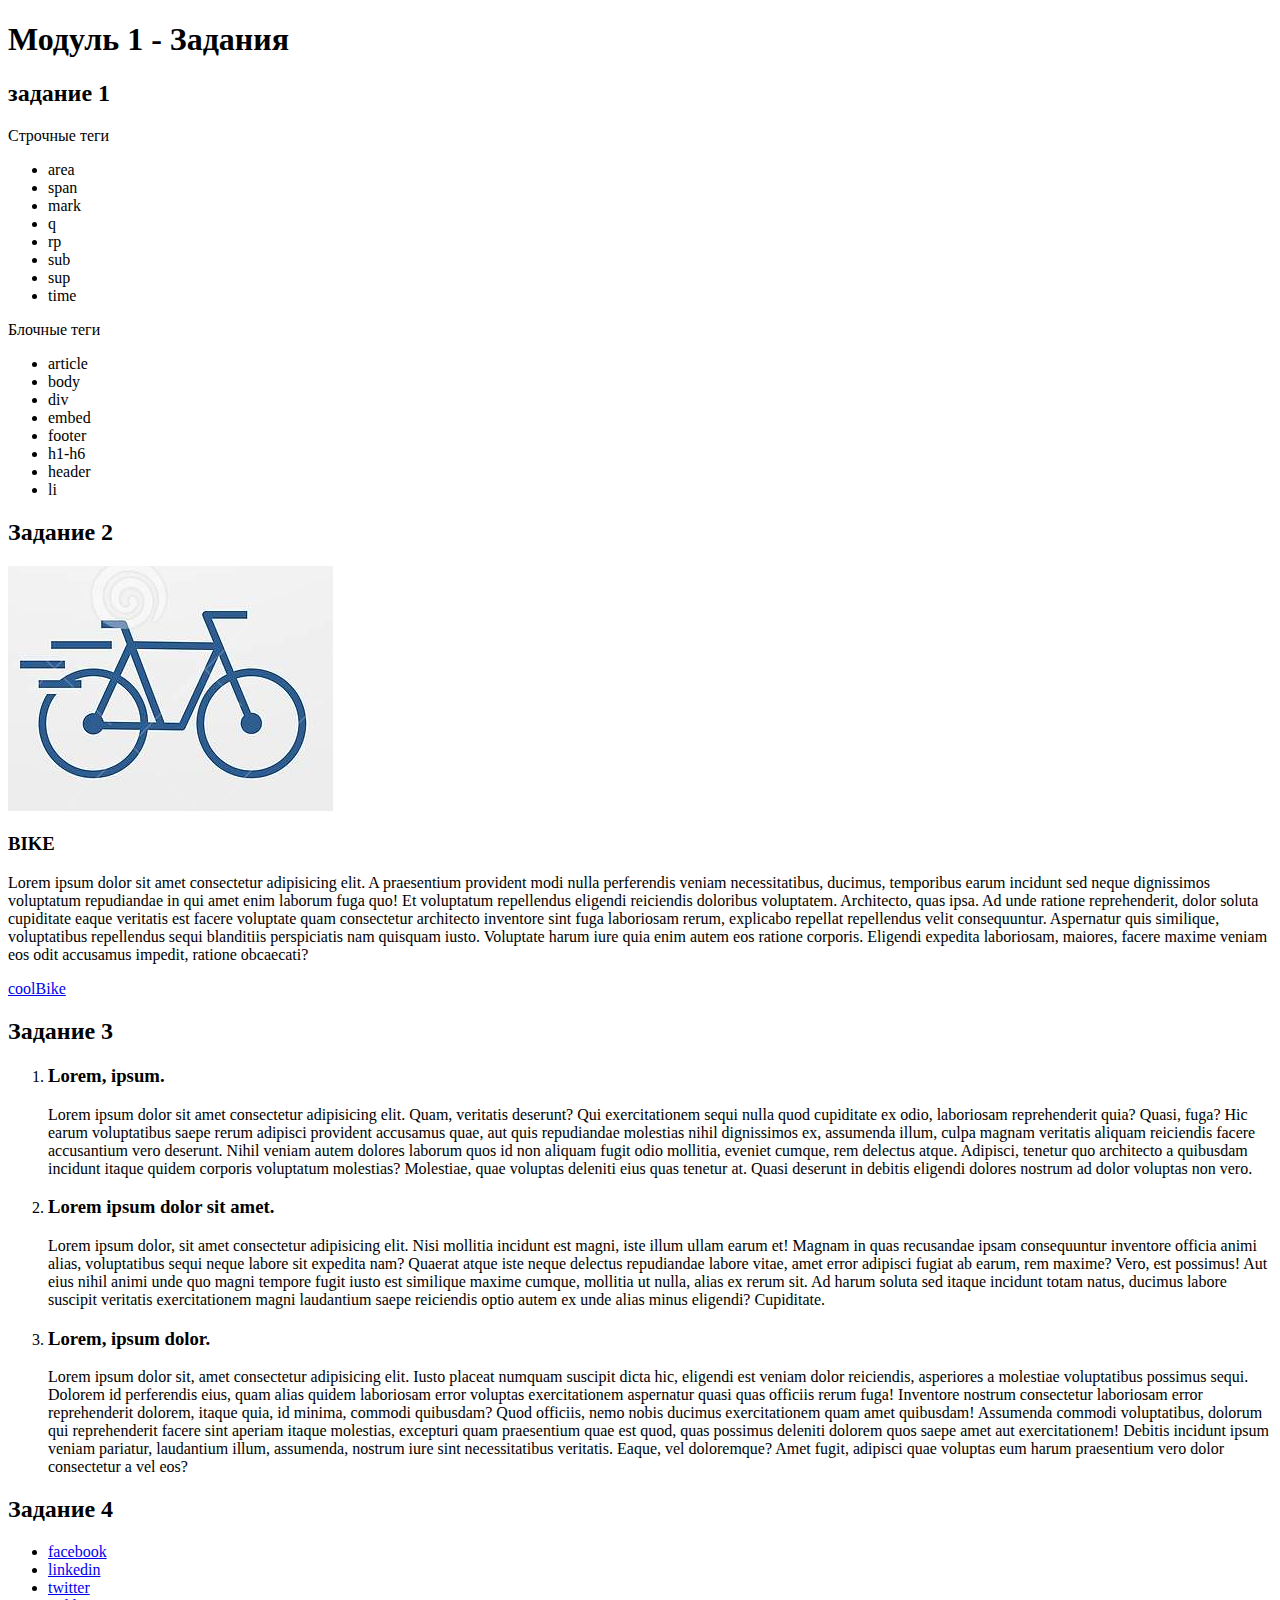
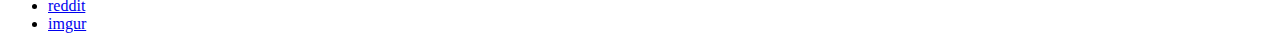
<file: module1-2/index.html>
<!DOCTYPE html>
<html lang="en">
<head>
    <meta charset="UTF-8">
    <meta name="viewport" content="width=device-width, initial-scale=1.0">
    <meta http-equiv="X-UA-Compatible" content="ie=edge">
    <title>hw module 1</title>
    <base target="_blank">
</head>
<body>
    <h1>Модуль 1 - Задания</h1>
    <h2>задание 1</h2>
    <p>Cтрочные теги
        <ul>
            <li>area</li>
            <li>span</li>
            <li>mark</li>
            <li>q</li>
            <li>rp</li>
            <li>sub</li>
            <li>sup</li>
            <li>time</li>
        </ul>
    </p>
    <p>Блочные теги
        <ul>
            <li>article</li>
            <li>body</li>
            <li>div</li>
            <li>embed</li>
            <li>footer</li>
            <li>h1-h6</li>
            <li>header</li>
            <li>li</li>
        </ul>
    </p>
    <h2>Задание 2</h2>
    <img src="img-bike.png" alt="Bike-pic">
    <h3>BIKE</h3>
    <p>Lorem ipsum dolor sit amet consectetur adipisicing elit. A praesentium provident modi nulla perferendis veniam necessitatibus, ducimus, temporibus earum incidunt sed neque dignissimos voluptatum repudiandae in qui amet enim laborum fuga quo! Et voluptatum repellendus eligendi reiciendis doloribus voluptatem. Architecto, quas ipsa. Ad unde ratione reprehenderit, dolor soluta cupiditate eaque veritatis est facere voluptate quam consectetur architecto inventore sint fuga laboriosam rerum, explicabo repellat repellendus velit consequuntur. Aspernatur quis similique, voluptatibus repellendus sequi blanditiis perspiciatis nam quisquam iusto. Voluptate harum iure quia enim autem eos ratione corporis. Eligendi expedita laboriosam, maiores, facere maxime veniam eos odit accusamus impedit, ratione obcaecati?</p>
    <a href="https://www.prioritybicycles.com/products/priorityclassic2">coolBike</a>
    <h2>Задание 3</h2>
    <ol>
        <li><h3>Lorem, ipsum.</h3><p>Lorem ipsum dolor sit amet consectetur adipisicing elit. Quam, veritatis deserunt? Qui exercitationem sequi nulla quod cupiditate ex odio, laboriosam reprehenderit quia? Quasi, fuga? Hic earum voluptatibus saepe rerum adipisci provident accusamus quae, aut quis repudiandae molestias nihil dignissimos ex, assumenda illum, culpa magnam veritatis aliquam reiciendis facere accusantium vero deserunt. Nihil veniam autem dolores laborum quos id non aliquam fugit odio mollitia, eveniet cumque, rem delectus atque. Adipisci, tenetur quo architecto a quibusdam incidunt itaque quidem corporis voluptatum molestias? Molestiae, quae voluptas deleniti eius quas tenetur at. Quasi deserunt in debitis eligendi dolores nostrum ad dolor voluptas non vero.</p></li>
        <li><h3>Lorem ipsum dolor sit amet.</h3><p>Lorem ipsum dolor, sit amet consectetur adipisicing elit. Nisi mollitia incidunt est magni, iste illum ullam earum et! Magnam in quas recusandae ipsam consequuntur inventore officia animi alias, voluptatibus sequi neque labore sit expedita nam? Quaerat atque iste neque delectus repudiandae labore vitae, amet error adipisci fugiat ab earum, rem maxime? Vero, est possimus! Aut eius nihil animi unde quo magni tempore fugit iusto est similique maxime cumque, mollitia ut nulla, alias ex rerum sit. Ad harum soluta sed itaque incidunt totam natus, ducimus labore suscipit veritatis exercitationem magni laudantium saepe reiciendis optio autem ex unde alias minus eligendi? Cupiditate.</p></li>
        <li><h3>Lorem, ipsum dolor.</h3><p>Lorem ipsum dolor sit, amet consectetur adipisicing elit. Iusto placeat numquam suscipit dicta hic, eligendi est veniam dolor reiciendis, asperiores a molestiae voluptatibus possimus sequi. Dolorem id perferendis eius, quam alias quidem laboriosam error voluptas exercitationem aspernatur quasi quas officiis rerum fuga! Inventore nostrum consectetur laboriosam error reprehenderit dolorem, itaque quia, id minima, commodi quibusdam? Quod officiis, nemo nobis ducimus exercitationem quam amet quibusdam! Assumenda commodi voluptatibus, dolorum qui reprehenderit facere sint aperiam itaque molestias, excepturi quam praesentium quae est quod, quas possimus deleniti dolorem quos saepe amet aut exercitationem! Debitis incidunt ipsum veniam pariatur, laudantium illum, assumenda, nostrum iure sint necessitatibus veritatis. Eaque, vel doloremque? Amet fugit, adipisci quae voluptas eum harum praesentium vero dolor consectetur a vel eos?</p></li>
    </ol>
    <h2>Задание 4</h2>
    <ul>
        <li><a href="https://www.facebook.com/">facebook</a></li>
        <li><a href="https://www.linkedin.com/">linkedin</a></li>
        <li><a href="https://twitter.com/">twitter</a></li>
        <li><a href="https://www.reddit.com">reddit</a></li>
        <li><a href="https://imgur.com/">imgur</a></li>
    </ul>   
</body>
</html>
</file>
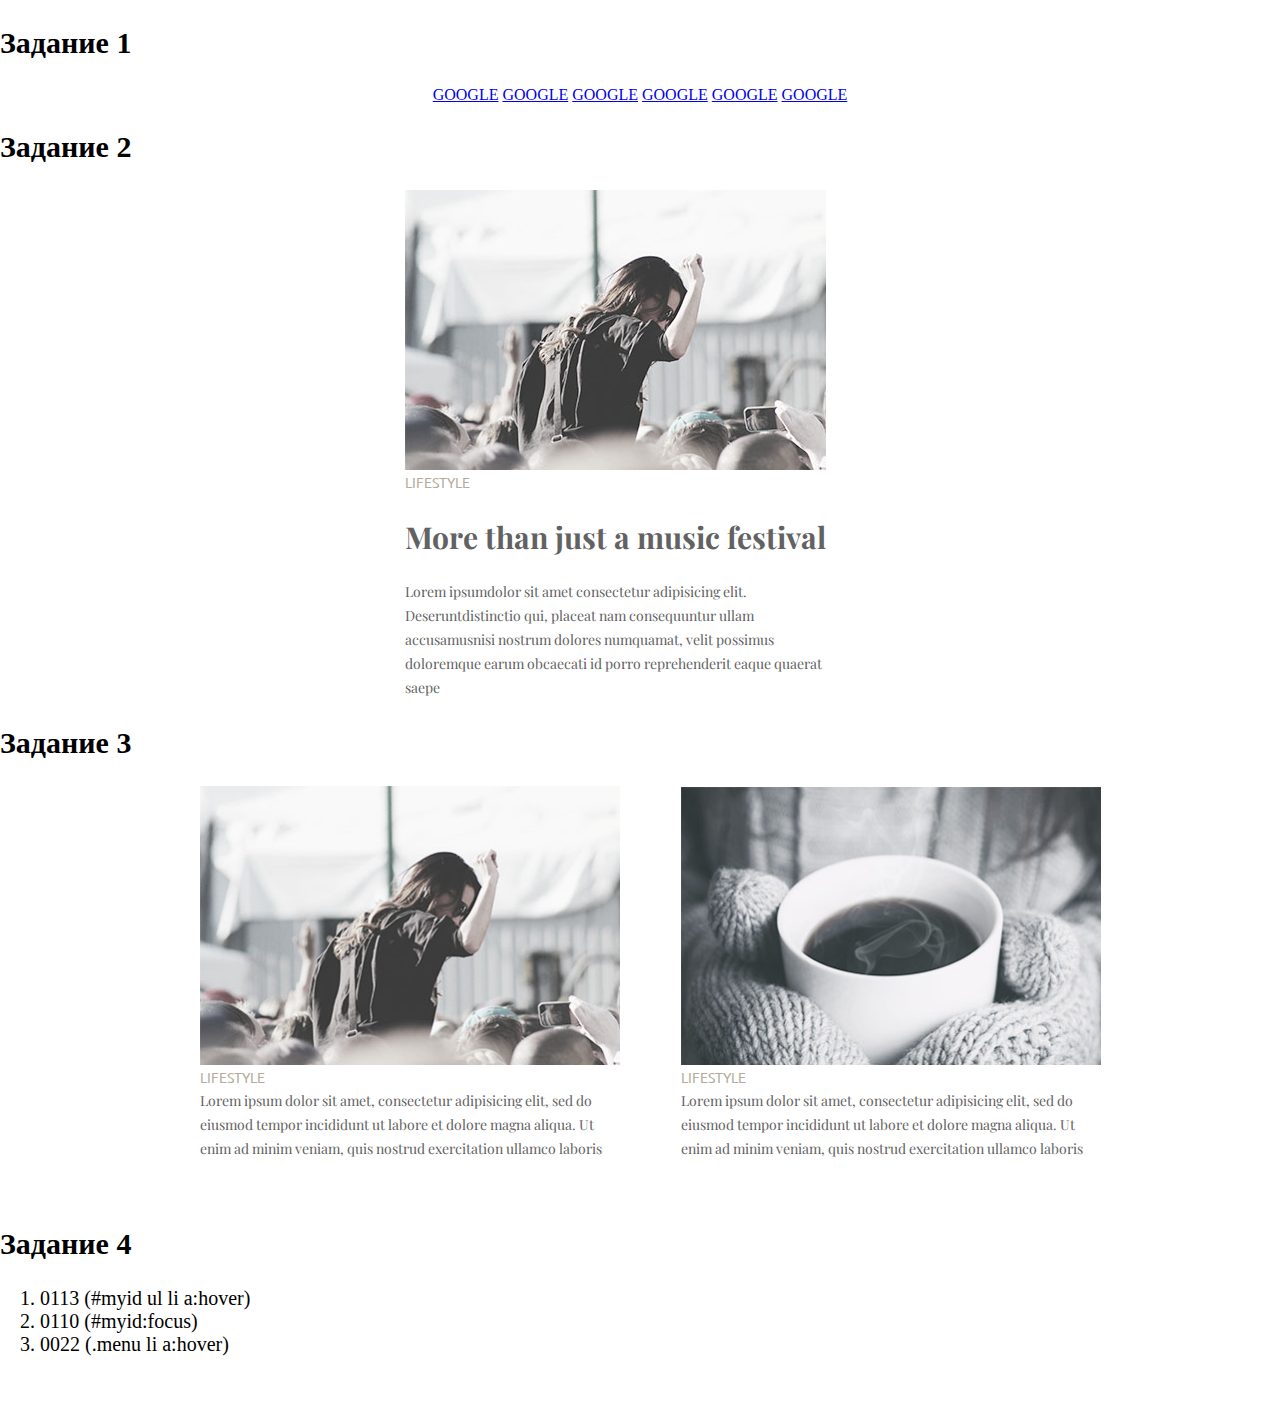
<file: module3/index.html>
<!DOCTYPE html>
<html lang="en">
<head>
    <meta charset="UTF-8">
    <meta name="viewport" content="width=device-width, initial-scale=1.0">
    <meta http-equiv="X-UA-Compatible" content="ie=edge">
    <link rel="stylesheet" href="css/styles.css">
    <link href="https://fonts.googleapis.com/css?family=Playfair+Display&display=swap" rel="stylesheet">
    <link href="https://fonts.googleapis.com/css?family=Ubuntu&display=swap" rel="stylesheet">
    <link rel="stylesheet" href="css/normalize.css">
    <title>secondary hw module 3</title>
</head>
<body>
    <h2>Задание 1</h2>
    <nav class="item-menu">
        
            <a href="#" class="items">GOOGLE</a>
            <a href="#" class="items">GOOGLE</a>
            <a href="#" class="items">GOOGLE</a>
            <a href="#" class="items">GOOGLE</a>
            <a href="#" class="items">GOOGLE</a>
            <a href="#" class="items">GOOGLE</a>
        
    </nav>
    <h2>Задание 2</h2>
    <div class="container">
    <article class="lyfestyle" id="lifestyle">
        <img src="img/img1_festival.jpg" alt="img1_festival" width="421" height="279">
        <p class="ubuntu">Lifestyle</p>
        <h2>More than just a music festival</h2>
        <p>Lorem ipsumdolor sit amet consectetur adipisicing elit. Deseruntdistinctio qui, placeat nam
            consequuntur
            ullam accusamusnisi nostrum dolores numquamat, velit possimus doloremque earum obcaecati id porro
            reprehenderit eaque quaerat saepe</p>
    </article>
</div>
<h2>Задание 3</h2>
<div class="container2">
    <ul class="content-list">
        <li class="content-item">
            <article class="article">
            <img class="sectiom-image" src="img/img1_festival.jpg" alt="img1_festival" width="420" height="279">
            <p class="ubuntu">Lifestyle</p>
            <h3 class="tittle">More than just a music festival</h3>
            <p class="text">Lorem ipsum dolor sit amet, consectetur adipisicing elit, sed do eiusmod tempor incididunt ut labore
                et dolore magna aliqua. Ut enim ad minim veniam, quis nostrud exercitation ullamco laboris </p>
        </article>
    </li>
    <li class="content-item">
        <article class="article">
            <img class="sectiom-image" src="img/img2_coffee.jpg" alt="img2_coffee" width="420" height="279">
            <p class="ubuntu">Lifestyle</p>
            <h3 class="tittle">Life tastes better with coffee</h3>
            <p class="text">Lorem ipsum dolor sit amet, consectetur adipisicing elit, sed do eiusmod tempor incididunt ut labore
                et dolore magna aliqua. Ut enim ad minim veniam, quis nostrud exercitation ullamco laboris </p>
        </article>
    </li>
</ul>
</div>
<h2>Задание 4</h2>
<ol class="list">
    <li>0113 (#myid  ul  li a:hover)</li>
    <li>0110 (#myid:focus)</li>
    <li>0022 (.menu  li  a:hover)</li>
</ol>
</body>
</html>
</file>
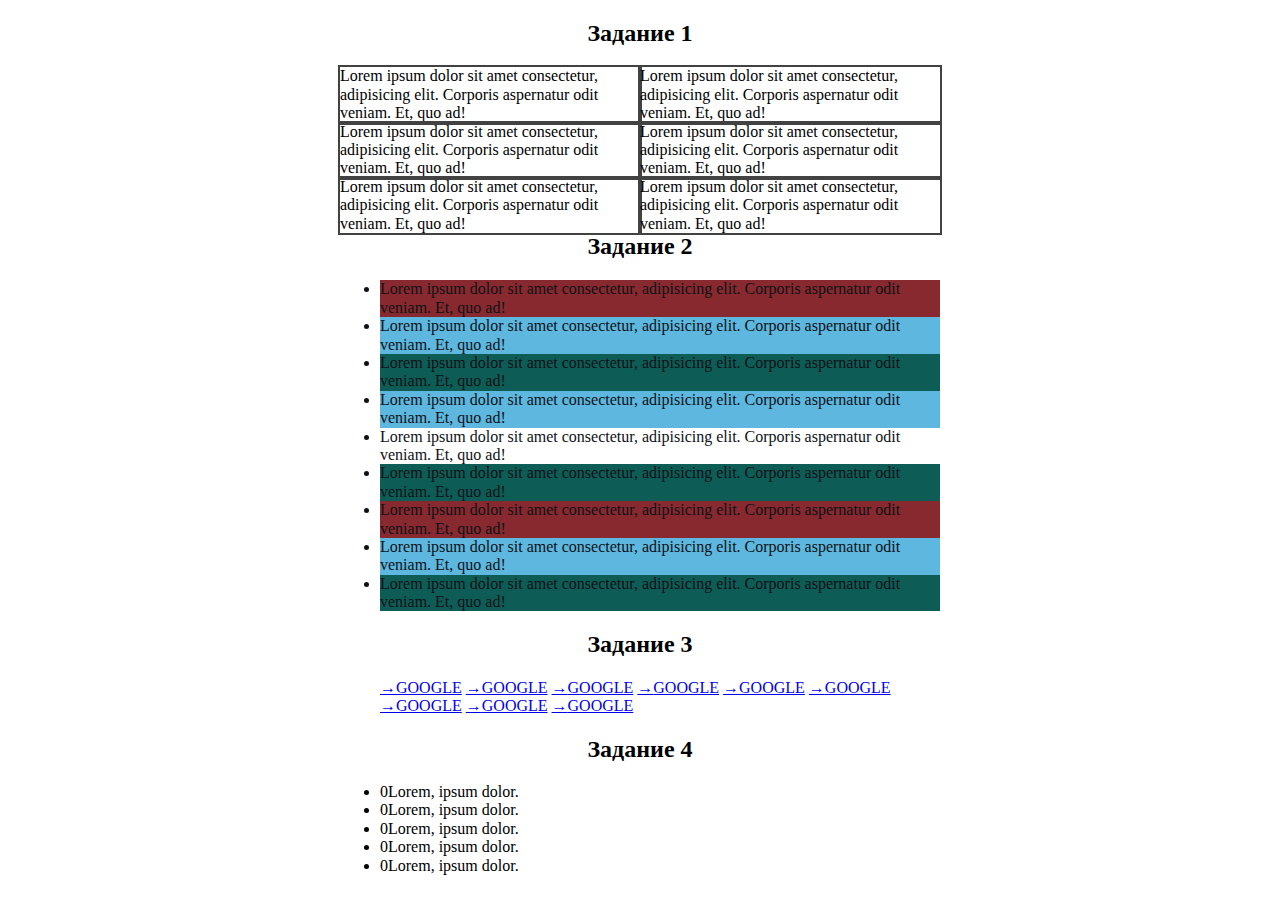
<file: module4/index.html>
<!DOCTYPE html>
<html lang="en">

<head>
    <meta charset="UTF-8">
    <meta name="viewport" content="width=device-width, initial-scale=1.0">
    <meta http-equiv="X-UA-Compatible" content="ie=edge">
    <link rel="stylesheet" href="css/style.css">
    <link rel="stylesheet" href="css/normalize.css">
    <title>secondary hwm4</title>
</head>

<body class="containet">
    <h2>Задание 1</h2>
    <section class="catalog">
        <ul class="catalog-list">
            <li class="catalog-item">Lorem ipsum dolor sit amet consectetur, adipisicing elit. Corporis aspernatur odit
                veniam. Et, quo ad!</li>
            <li class="catalog-item">Lorem ipsum dolor sit amet consectetur, adipisicing elit. Corporis aspernatur odit
                veniam. Et, quo ad!</li>
            <li class="catalog-item">Lorem ipsum dolor sit amet consectetur, adipisicing elit. Corporis aspernatur odit
                veniam. Et, quo ad!</li>
            <li class="catalog-item">Lorem ipsum dolor sit amet consectetur, adipisicing elit. Corporis aspernatur odit
                veniam. Et, quo ad!</li>
            <li class="catalog-item">Lorem ipsum dolor sit amet consectetur, adipisicing elit. Corporis aspernatur odit
                veniam. Et, quo ad!</li>
            <li class="catalog-item">Lorem ipsum dolor sit amet consectetur, adipisicing elit. Corporis aspernatur odit
                veniam. Et, quo ad!</li>
        </ul>
    </section>
    <h2>Задание 2</h2>
    <section class="catalog2">
        <ul class="catalog-list2">
            <li class="catalog-item2">Lorem ipsum dolor sit amet consectetur, adipisicing elit. Corporis aspernatur odit
                veniam. Et, quo ad!</li>
            <li class="catalog-item2">Lorem ipsum dolor sit amet consectetur, adipisicing elit. Corporis aspernatur odit
                veniam. Et, quo ad!</li>
            <li class="catalog-item2">Lorem ipsum dolor sit amet consectetur, adipisicing elit. Corporis aspernatur odit
                veniam. Et, quo ad!</li>
            <li class="catalog-item2">Lorem ipsum dolor sit amet consectetur, adipisicing elit. Corporis aspernatur odit
                veniam. Et, quo ad!</li>
            <li class="catalog-item2">Lorem ipsum dolor sit amet consectetur, adipisicing elit. Corporis aspernatur odit
                veniam. Et, quo ad!</li>
            <li class="catalog-item2">Lorem ipsum dolor sit amet consectetur, adipisicing elit. Corporis aspernatur odit
                veniam. Et, quo ad!</li>
            <li class="catalog-item2">Lorem ipsum dolor sit amet consectetur, adipisicing elit. Corporis aspernatur odit
                veniam. Et, quo ad!</li>
            <li class="catalog-item2">Lorem ipsum dolor sit amet consectetur, adipisicing elit. Corporis aspernatur odit
                veniam. Et, quo ad!</li>
            <li class="catalog-item2">Lorem ipsum dolor sit amet consectetur, adipisicing elit. Corporis aspernatur odit
                veniam. Et, quo ad!</li>
        </ul>
    </section>
    <h2>Задание 3</h2>
    <ul class="arrows">
        <a href="#">GOOGLE</a>
        <a href="#">GOOGLE</a>
        <a href="#">GOOGLE</a>
        <a href="#">GOOGLE</a>
        <a href="#">GOOGLE</a>
        <a href="#">GOOGLE</a>
        <a href="#">GOOGLE</a>
        <a href="#">GOOGLE</a>
        <a href="#">GOOGLE</a>
    </ul>
    <h2>Задание 4</h2>
    <ul class="list">
        <li class="item">Lorem, ipsum dolor.</li>
        <li class="item">Lorem, ipsum dolor.</li>
        <li class="item">Lorem, ipsum dolor.</li>
        <li class="item">Lorem, ipsum dolor.</li>
        <li class="item">Lorem, ipsum dolor.</li>
    </ul>
</body>

</html>
</file>
<file: module3/css/styles.css>
html{
    box-sizing: border-box;
}
*, *::before, *::after{
    box-sizing: inherit;
}
h1{
    margin-top: 0;
    margin-bottom: 0;
}
h3{
    margin-top: 0;
    margin-bottom: 0;
}
p{
    margin-top: 0;
    margin-bottom: 0;
}

    .item-menu a:hover{
    color: red;
}
nav{
    text-align: center;
}


.lyfestyle{
    font-family: 'Playfair Display', serif;
    font-size: 0; 
    color: #626262;
    line-height: 24px;
    font-weight: 400;
    display: inline-block;
    width: 421px;
    margin: auto;
}

.ubuntu{
    font-family: 'Ubuntu', sans-serif;
    font-size: 14px;
    text-transform: uppercase;
    color: #b4ad9e;
}
h2{
    font-size: 30px;
    line-height: 36px;
}
p{
    font-size: 14px;
}
.container{
    width: 470px;
    margin: 0 auto;
}

.container2{
    width: 960px;
    margin: 0 auto;
}
.content-item{
    width: 421px;
    display: inline-block;
}
.content-item:not(:nth-child(2n)){
    margin-right: 60px;
}
.content-list{
    font-size: 0;
    padding-bottom: 40px;
}
.ubuntu{
    line-height: 24px;
}
.text{
    font-size: 14px;
    font-family: 'Playfair Display', serif;
    color: #626262;
    line-height: 24px;
    font-weight: 400;
    display: inline-block;
    width: 421px;
    margin: auto;
}
.list{
    font-size: 20px;
    padding-bottom: 40px;
}
.list li:hover{
    color: red;
}
</file>
<file: module4/css/style.css>
.containet{
    width: 600px;
    margin: auto;
}
h2{
    text-align: center;
}
.catalog-list{
    padding: 0;
    margin: 0 ;
    list-style: none;
    
    
}
.catalog{
    width: 600px;
    margin: 0 auto;
}
.catalog-item{
    width: 300px;
    outline: 2px solid #424242;
    float: left;
   
}
.catalog-item:hover{
    color: blueviolet;
}
.arrows a::before{
    content: "\2192";
    
}
.catalog-item2{
    color: #0E1116;
}
.catalog-item2:nth-child(3n+1){
    background-color: #88292F;
}
.catalog-item2:nth-child(2n+2){
    background-color: #5DB7DE;
}
.catalog-item2:nth-child(3n+3){
    background-color: #0D5D56;
}
body{
    counter-reset: count-item;
}
.item{
counter-increment: item-counter;
}
.item:before{
    content: counter(Item-counter, apper-roman);
}
</file>
